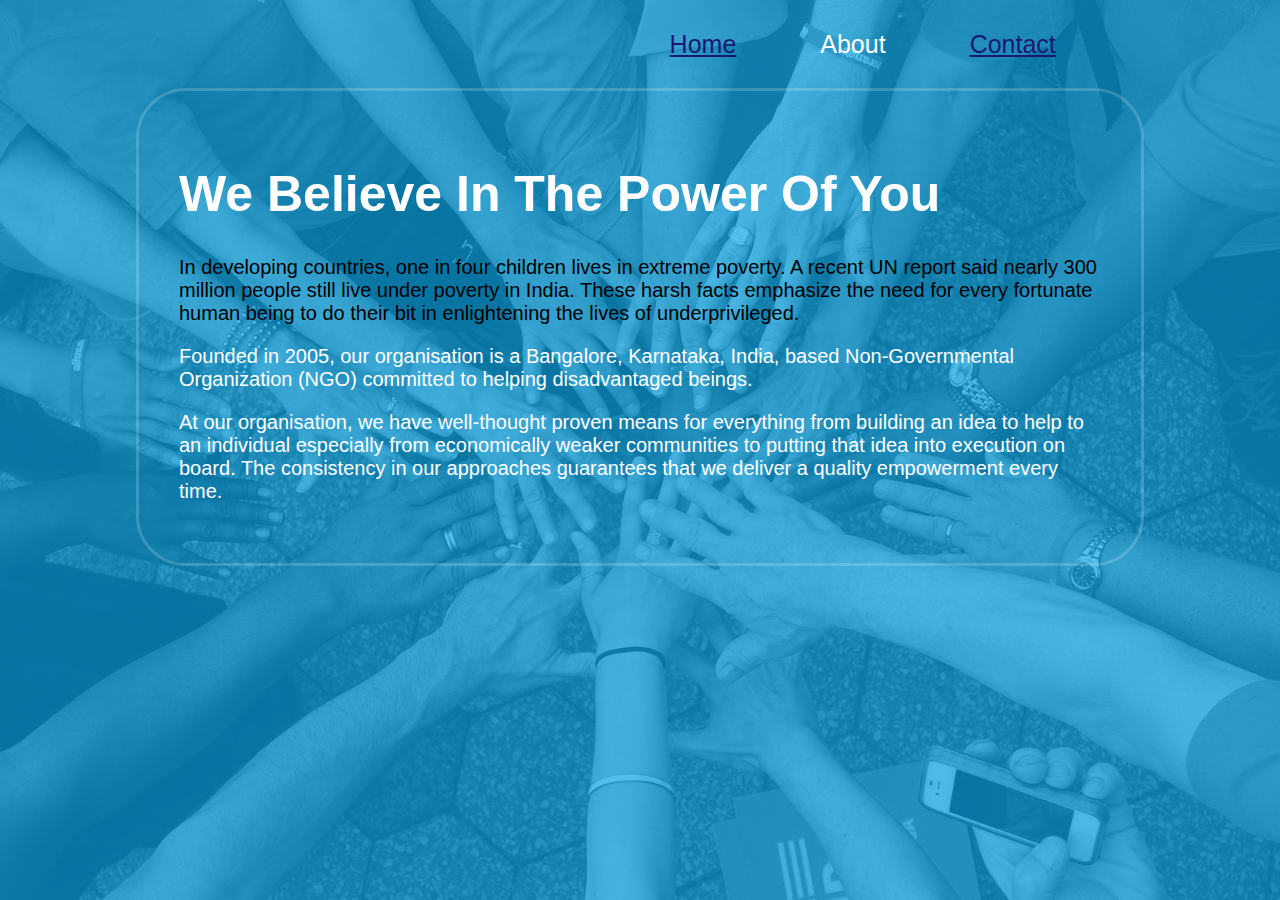
<file: about.html>
<!doctype html>
<html lang="en">
<head>
        <meta charset="utf-8">
        <meta name="viewport" content="width=device-width, initial-scale=1, shrink-to-fit=no">
        <title>About Us</title>
        <link rel="stylesheet" href="style.css">
</head>
<body>
        
    <header class="header_area">
       <div class="main_menu">
           <div class="container">
               <nav class="navbar navbar-expand-lg navbar-light">
                    <div class="collapse navbar-collapse offset" id="navbarSupportedContent">
                        <ul class="nav navbar-nav menu_nav ml-auto">
                            <li class="nav-item"><a class="nav-link" href="index.html" style="color:midnightblue;" onMouseOver="this.style.color='blue'"onMouseOut="this.style.color='midnightblue'">Home</a></li> 
                            <li class="nav-item active"><a class="nav-link" style="color:white" onMouseOver="this.style.color='blue'" onMouseOut="this.style.color='white'">About</a></li> 
                            <li class="nav-item"><a class="nav-link" href="contact.html" style="color:midnightblue;" onMouseOver="this.style.color='blue'"onMouseOut="this.style.color='midnightblue'">Contact</a></li>
                        </ul>
                    </div>
               </nav>
           </div>
       </div>
   </header>
  <section class="about_area section_gap">
       <div class="content">
           <div class="row">	
               <div class="single_about row">
                    <div class="aboutMessage">
                        <h1>
                            We Believe In The Power Of You
                        </h1>
                        <p>
                            In developing countries, one in four children lives in extreme poverty. 
                            A recent UN report said nearly 300 million people still live under poverty in India.
                            These harsh facts emphasize the need for every fortunate human being 
                            to do their bit in enlightening the lives of underprivileged.
                        </p>
                        <p style="color: white; font-family:'Franklin Gothic Medium', 'Arial Narrow', Arial, sans-serif,cursive;">
                            Founded in 2005, our organisation is a Bangalore, Karnataka, India, 
                            based Non-Governmental Organization (NGO) 
                            committed to helping disadvantaged beings.
                        </p>
                        <p style="color:white; font-family: 'Franklin Gothic Medium', 'Arial Narrow', Arial, sans-serif,cursive;">
                            At our organisation, we have well-thought proven means for everything 
                            from building an idea to help to an individual especially from economically weaker communities 
                            to putting that idea into execution on board. The consistency in our approaches guarantees that 
                            we deliver a quality empowerment every time.
                        </p>
                    </div>
               </div>
           </div>
       </div>
   </section>
   </body>
</html>
</file>
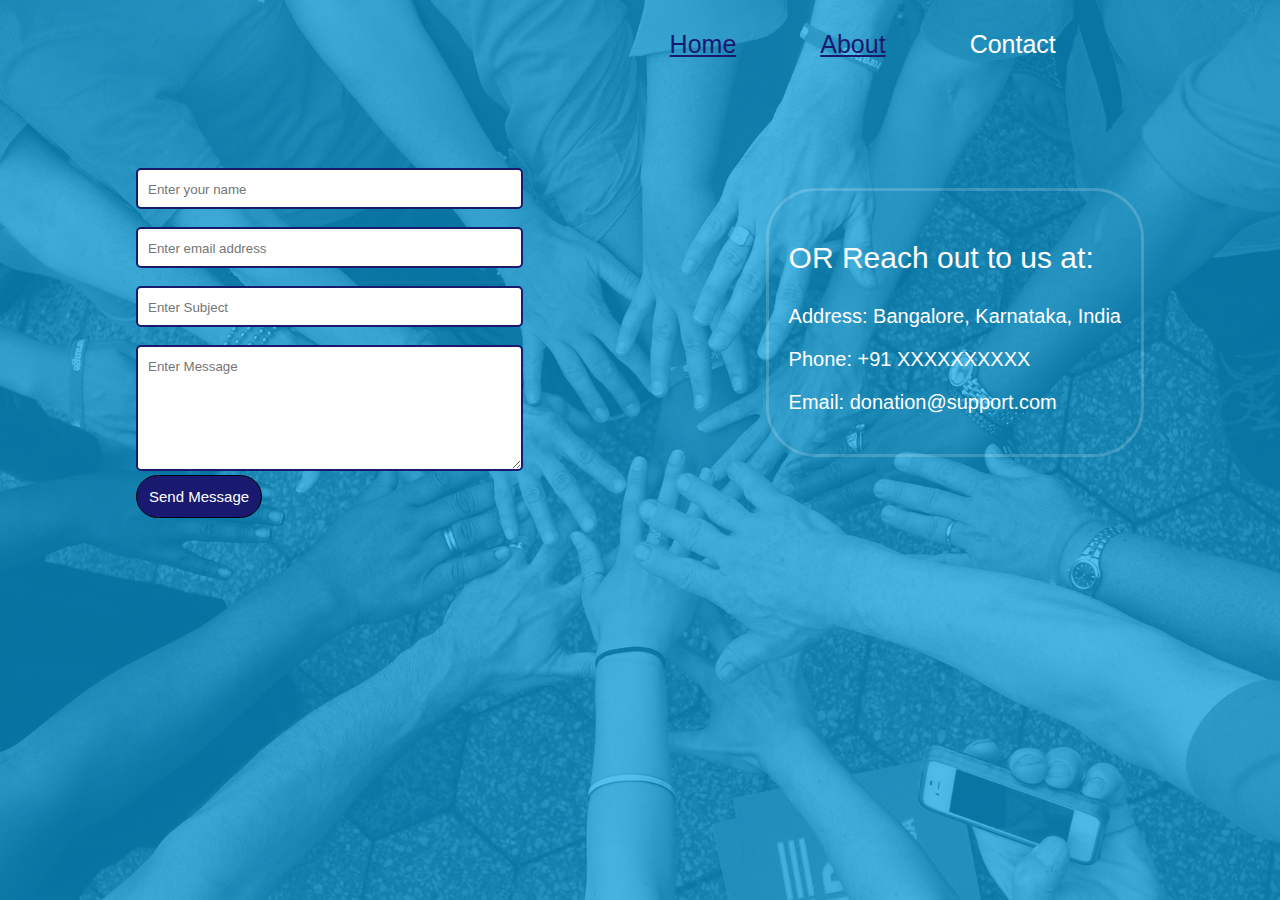
<file: contact.html>
<!doctype html>
<html lang="en">
    <head>
        
        <meta charset="utf-8">
        <meta name="viewport" content="width=device-width, initial-scale=1, shrink-to-fit=no">
        <title>Contact</title>
        <link rel="stylesheet" href="style.css">
    </head>
<body>
       <script>
	   function validation()
	   {
			var name=document.getElementById("name").value;
			var email=document.getElementById("email").value;
			var subject=document.getElementById("subject").value;
			var message=document.getElementById("message").value;
			
			if(name=="")
			{
				alert("Please Enter Name");
			}
			else if(email=="")
			{
				alert("Please Enter Email Address");
			}
			else if(subject=="")
			{
				alert("Please Enter subject");
			}
			else if(message=="")
			{
				alert("Please Write Message");
			}
			else 
			{
				alert("Message Send Successfully");
			}
	   }
	   </script>
    
        <header class="header_area">
            <div class="main_menu">
                <div class="container">
                    <nav class="navbar navbar-expand-lg navbar-light">
                        <div class="collapse navbar-collapse offset" id="navbarSupportedContent">
                            <ul class="nav navbar-nav menu_nav ml-auto">
                                <li class="nav-item"><a class="nav-link" href="index.html" style="color:midnightblue;" onMouseOver="this.style.color='blue'"onMouseOut="this.style.color='midnightblue'">Home</a></li> 
                                <li class="nav-item"><a class="nav-link" href="about.html" style="color:midnightblue;" onMouseOver="this.style.color='blue'"onMouseOut="this.style.color='midnightblue'">About</a></li> 
                                <li class="nav-item active"><a class="nav-link" style="color:white;" onMouseOver="this.style.color='blue'" onMouseOut="this.style.color='white'" >Contact</a></li>
                            </ul>
                        </div>
                    </nav>
                </div>
            </div>
        </header>
        <section class="contact_area section_gap">
            <div class="contactForm">
                <form novalidate="novalidate">
                    <div class="col-md-6">
                        <input type="text" class="form-control" name="name" placeholder="Enter your name"><br><br>
                        <input type="email" class="form-control" name="email" placeholder="Enter email address"><br><br>
                        <input type="text" class="form-control" name="subject" placeholder="Enter Subject"><br><br>
                        <textarea class="userMessage" name="message" placeholder="Enter Message"></textarea><br>
        
                        <div class="col-md-12 text-left">
                            <button type="submit" value="submit" class="messageButton" onclick="validation()" >Send Message</button>
                        </div>
                    </div>
                </form>
            </div>
            <div class="contactInfo">
                <p style="font-size: 30px;">OR Reach out to us at: </p>
                <p>Address: Bangalore, Karnataka, India</p>
                <p>Phone: +91 XXXXXXXXXX</p>
                <p>Email: donation@support.com</p>
            </div>
        </section>
    </body>
</html>
</file>
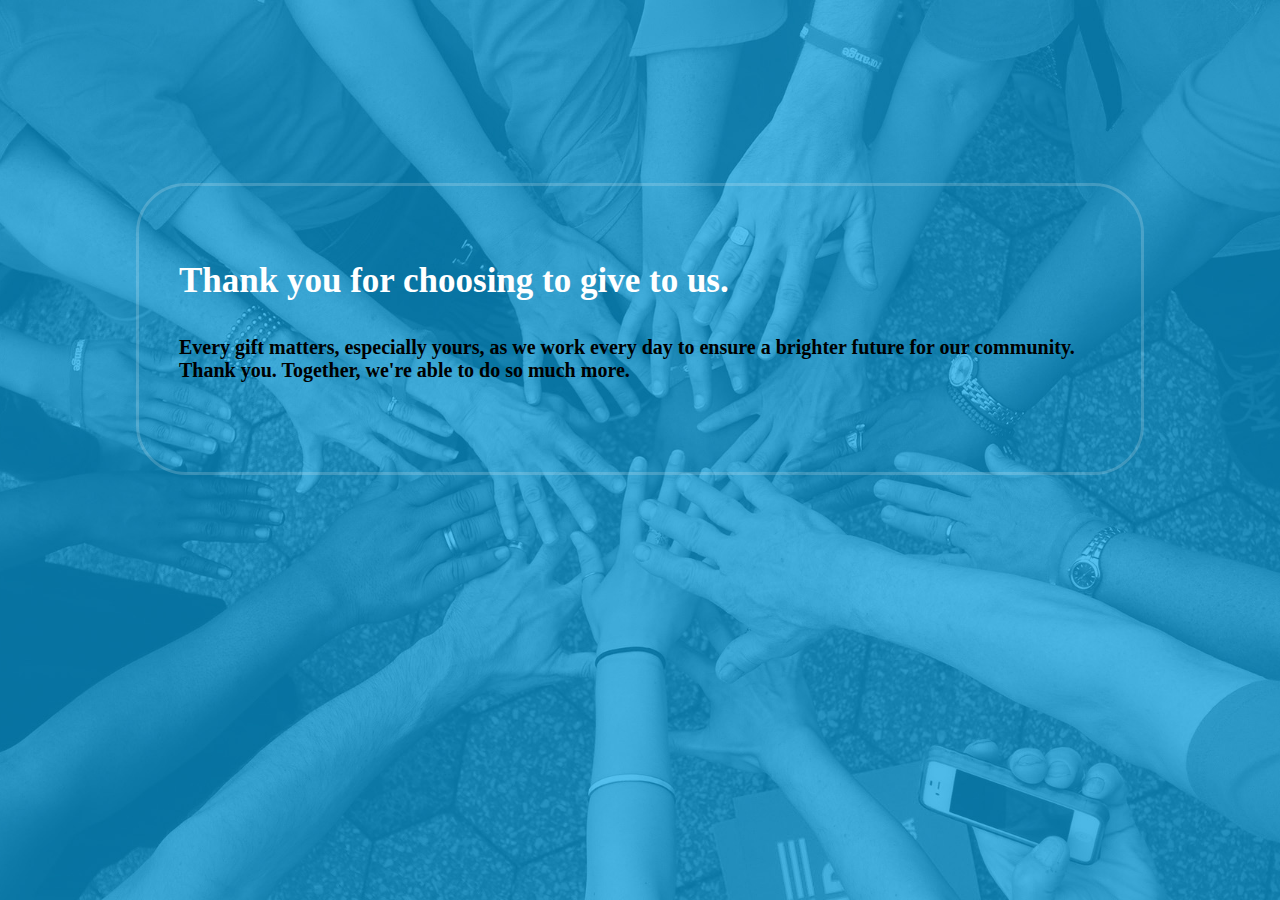
<file: donationDetails.html>
<!DOCTYPE html>
<html>
<head>
    <meta charset="UTF-8">
    <title>Donation Details</title>
    <link rel="stylesheet" href="details.css">
</head>
<body>
    <div class="content">
      <p class="firstLine">Thank you for choosing to give to us.</p>
      <p class="secondLine">Every gift matters, especially yours, as we work every day to ensure a brighter future for our community.<br> Thank you. Together, we're able to do so much more.</p>
      <div style="margin-top: 0.625rem;" id="paypal-button-container"></div>
      <form><script src="https://checkout.razorpay.com/v1/payment-button.js" data-payment_button_id="pl_IBH2uvQtIktzch" async> </script> </form>
    </div>
  </body>
</html>
</file>
<file: style.css>
html{
    background-image:url("social_default.jpg");
    background-size:cover;
    background-position: center;
    height:100%;
    width:100%;
}
body{
    position: absolute;
    padding: 80px 0;
    left:10%;
    right:10%
}
.content{
    background-color:transparent;
    border-radius: 50px;
    border: 3px solid rgba( 255, 255, 255, 0.18 );
    padding: 40px;
}
.content h1{
    color:white;
    font-size: 50px;
}
.message{
    font-family:'Franklin Gothic Medium', 'Arial Narrow', Arial, sans-serif, cursive;
    font-size: 60px;
    color:white;
    width: 500px; 
}
.aboutMessage{
    font-family:'Franklin Gothic Medium', 'Arial Narrow', Arial, sans-serif, cursive;
    font-size: 20px;
}
.donateButton:hover{
    background-color:pink;
}
.donateButton{
    font-family:'Franklin Gothic Medium', 'Arial Narrow', Arial, sans-serif, cursive;
    font-size: 15px;
    border-radius: 50px;
    padding:12px;
    border:1px solid black;
    background-color:midnightblue;
    color:white;
}
.quote{
    color:white;
    font-size: 20px;
}
.contact{
    padding:10px;
    font-family:'Franklin Gothic Medium', 'Arial Narrow', Arial, sans-serif, cursive;
}
ul{
    list-style-type: none;
    white-space: nowrap;
    position: absolute;
    left:45%;
    top:1%;
}
li{
    display: inline;
    padding: 40px;
    font-family: 'Franklin Gothic Medium', 'Arial Narrow', Arial, sans-serif, cursive;
    font-size: 25px;
    color: white;
}
.contactForm{
    margin-top: 80px;
    float:left;
    width:50%;
}
.contactInfo{
    font-family: 'Franklin Gothic Medium', 'Arial Narrow', Arial, sans-serif,cursive;
    font-size: 20px;
    color:white;
    float:right;
    margin-top: 100px;
    background-color:transparent;
    border-radius: 50px;
    border: 3px solid rgba( 255, 255, 255, 0.18 );
    padding:20px;
    
}
.contactForm input{
    padding:12px 20px 10px 10px;
    width:70%;
    border-radius: 5px;
    border: 2px solid midnightblue;
    box-sizing:content-box;
}
.userMessage{
    font-family: 'Franklin Gothic Medium', 'Arial Narrow', Arial, sans-serif,cursive;
    width:70%;
    height:100px;
    padding:12px 20px 10px 10px;
    border-radius: 5px;
    border: 2px solid midnightblue;
}
.messageButton{
    font-family:'Franklin Gothic Medium', 'Arial Narrow', Arial, sans-serif, cursive;
    font-size: 15px;
    border-radius: 50px;
    padding:12px;
    border:1px solid black;
    background-color:midnightblue;
    color:white;
}
</file>
<file: details.css>
html{
    background-image:url("social_default.jpg");
    background-size:cover;
    background-position: center;
    height:100%;
    width:100%;
}
body{
    position: absolute;
    padding: 40px 0;
    left:10%;
    right:10%;
    top:15%;
}
.content{
    background-color:transparent;
    border-radius: 50px;
    border: 3px solid rgba( 255, 255, 255, 0.18 );
    padding: 40px;
}
.content .firstLine{
    color:white;
    font-size: 35px;
    font-weight: bolder;
}
.content .secondLine{
    font-size: 20px;
    font-weight: 600;
}
.content form{
    padding-top: 30px;
}
</file>
